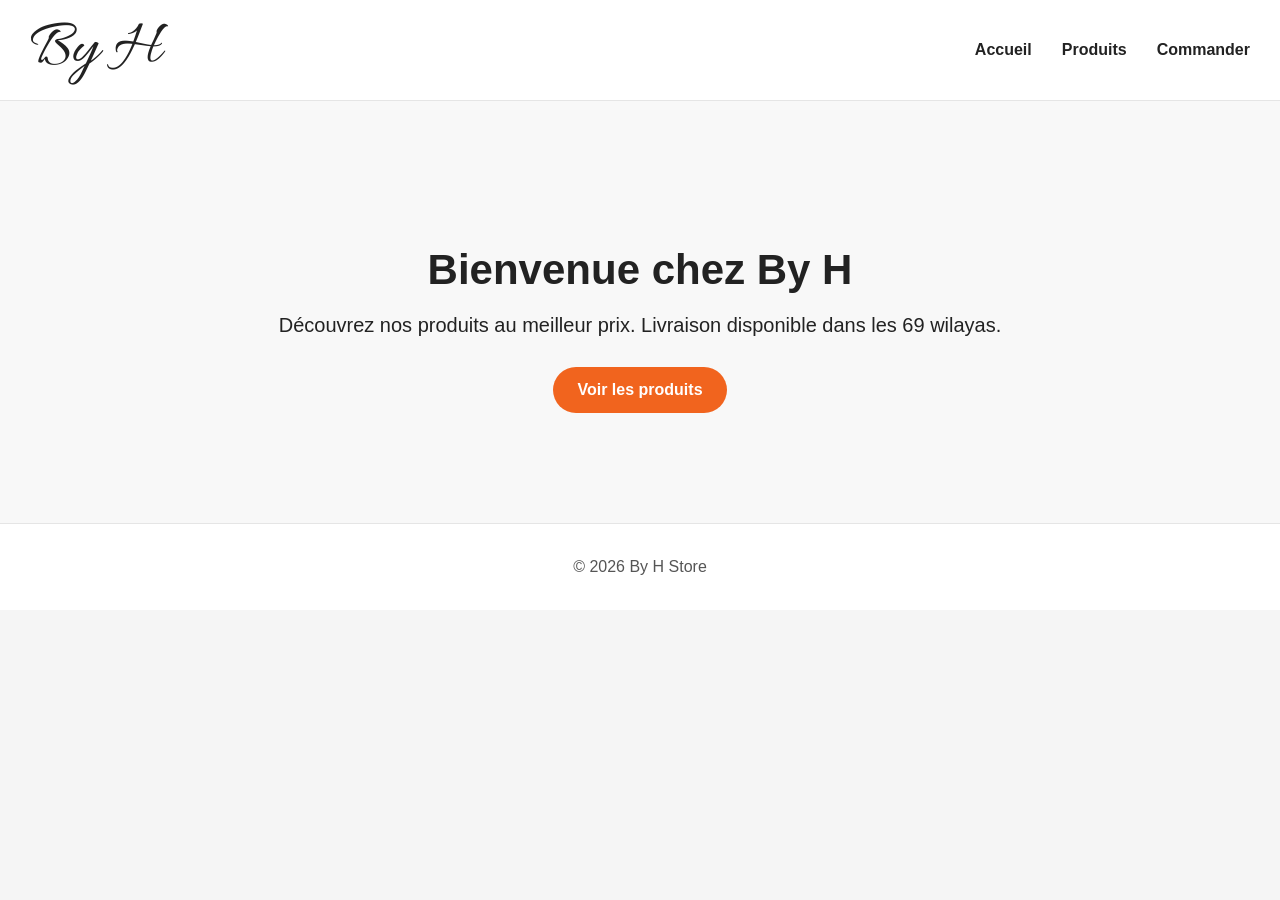
<file: index.html>
<!DOCTYPE html>
<html lang="fr">

<head>
    <meta charset="UTF-8">
    <title>Hayab Store</title>
    <link href="https://fonts.googleapis.com/css2?family=Allura&display=swap" rel="stylesheet">
    <link rel="stylesheet" href="style.css">
</head>

<body>

<header>

    <h1>By H</h1>

    <nav>
        <a href="index.html">Accueil</a>
        <a href="produits.html">Produits</a>
        <a href="commander.html">Commander</a>
    </nav>

</header>

<section class="hero">
    <h2>Bienvenue chez By H</h2>
    <p>Découvrez nos produits au meilleur prix. Livraison disponible dans les 69 wilayas.</p>
    <a href="produits.html" class="btn">Voir les produits</a>
</section>

<footer>

    <p>
        © 2026 By H Store
    </p>

</footer>

</body>

</html>
</file>
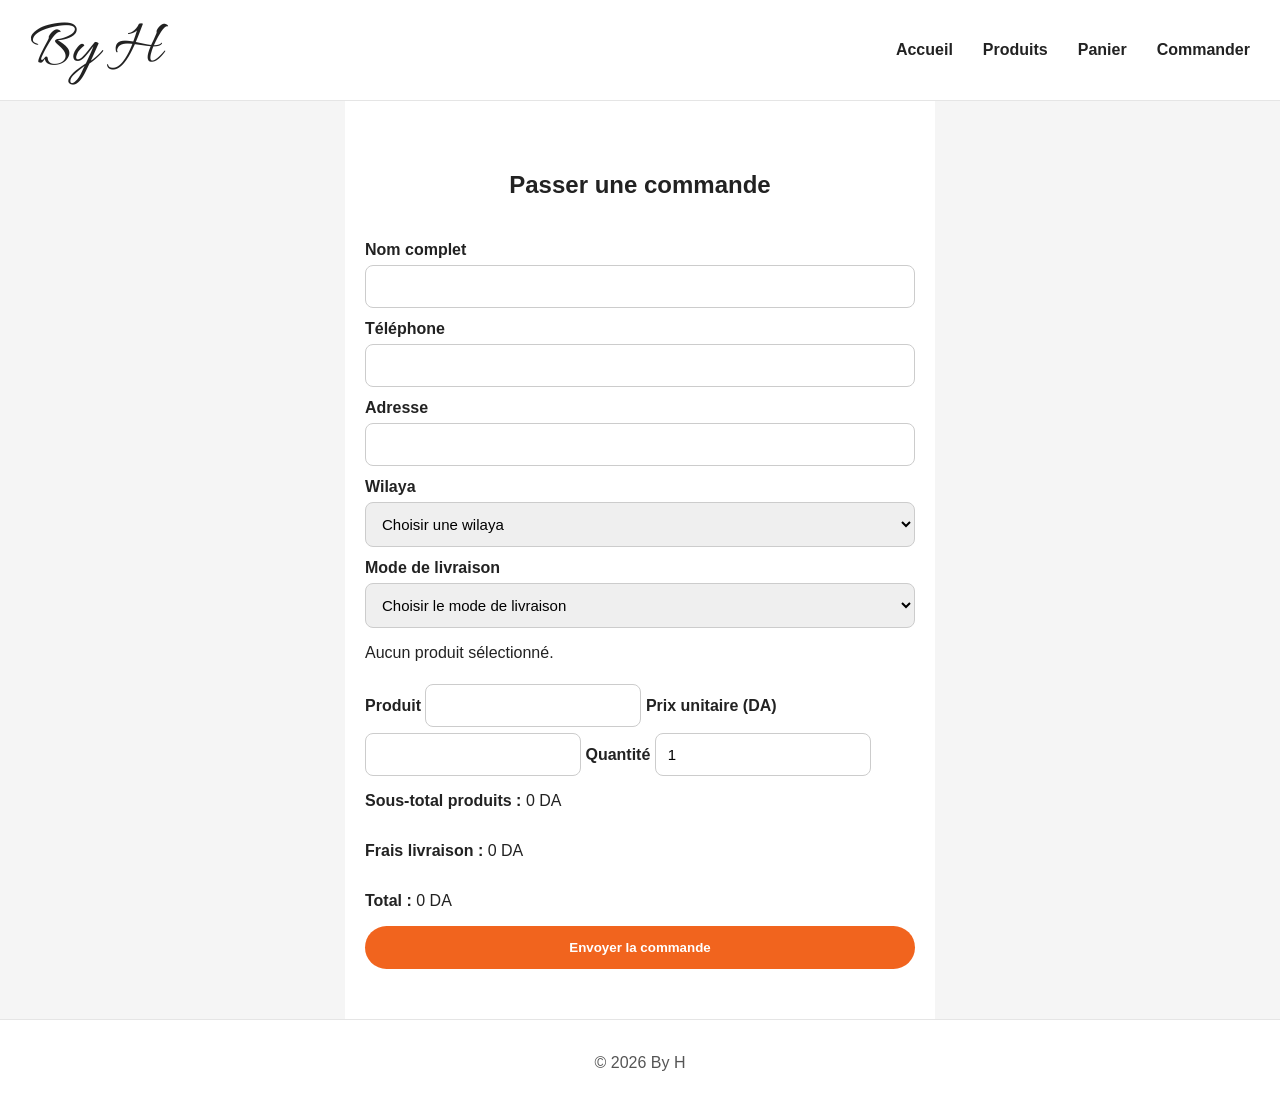
<file: commander.html>
<!DOCTYPE html>
<html lang="fr">
<head>
    <meta charset="UTF-8">
    <meta name="viewport" content="width=device-width, initial-scale=1.0">
    <title>Commander - By H</title>
    <link href="https://fonts.googleapis.com/css2?family=Allura&display=swap" rel="stylesheet">
    <link rel="stylesheet" href="style.css">
</head>
<body>

<header>
    <h1>By H</h1>
    <nav>
        <a href="index.html">Accueil</a>
        <a href="produits.html">Produits</a>
        <a href="panier.html">Panier</a>
        <a href="commander.html">Commander</a>
    </nav>
</header>

<section class="order">
    <h2>Passer une commande</h2>

    <form id="commande-form">
        <label for="nom">Nom complet</label>
        <input type="text" id="nom" required>

        <label for="telephone">Téléphone</label>
        <input type="tel" id="telephone" required>

        <label for="adresse">Adresse</label>
        <input type="text" id="adresse" required>

        <label for="wilaya">Wilaya</label>
        <select id="wilaya" required>
            <option value="">Choisir une wilaya</option>
        </select>

        <label for="livraison">Mode de livraison</label>
        <select id="livraison" required>
            <option value="">Choisir le mode de livraison</option>
            <option value="domicile">À domicile</option>
            <option value="bureau">Bureau</option>
        </select>

        <div id="resume-produits"></div>

        <div id="commande-directe">
            <label for="produit">Produit</label>
            <input type="text" id="produit">

            <label for="prix">Prix unitaire (DA)</label>
            <input type="number" id="prix" min="0">

            <label for="quantite">Quantité</label>
            <input type="number" id="quantite" min="1" value="1">
        </div>

        <p id="sous-total"><strong>Sous-total produits :</strong> 0 DA</p>
        <p id="frais-livraison"><strong>Frais livraison :</strong> 0 DA</p>
        <p id="total-commande"><strong>Total :</strong> 0 DA</p>

        <button type="submit" class="btn">Envoyer la commande</button>
    </form>
</section>

<footer>
    <p>© 2026 By H</p>
</footer>

<script>
const wilayas = [
    { numero: "01", nom: "Adrar", domicile: 1000, bureau: 600 },
    { numero: "02", nom: "Chlef", domicile: 600, bureau: 350 },
    { numero: "03", nom: "Laghouat", domicile: 750, bureau: 500 },
    { numero: "04", nom: "Oum El Bouaghi", domicile: 700, bureau: 400 },
    { numero: "05", nom: "Batna", domicile: 650, bureau: 350 },
    { numero: "06", nom: "Béjaïa", domicile: 550, bureau: 300 },
    { numero: "07", nom: "Biskra", domicile: 800, bureau: 500 },
    { numero: "08", nom: "Béchar", domicile: 1050, bureau: 700 },
    { numero: "09", nom: "Blida", domicile: 250, bureau: 0 },
    { numero: "10", nom: "Bouira", domicile: 600, bureau: 400 },
    { numero: "11", nom: "Tamanrasset", domicile: 1200, bureau: 600 },
    { numero: "12", nom: "Tébessa", domicile: 700, bureau: 450 },
    { numero: "13", nom: "Tlemcen", domicile: 700, bureau: 400 },
    { numero: "14", nom: "Tiaret", domicile: 700, bureau: 400 },
    { numero: "15", nom: "Tizi Ouzou", domicile: 550, bureau: 350 },
    { numero: "16", nom: "Alger", domicile: 250, bureau: 100 },
    { numero: "17", nom: "Djelfa", domicile: 750, bureau: 500 },
    { numero: "18", nom: "Jijel", domicile: 600, bureau: 400 },
    { numero: "19", nom: "Sétif", domicile: 550, bureau: 350 },
    { numero: "20", nom: "Saïda", domicile: 750, bureau: 450 },
    { numero: "21", nom: "Skikda", domicile: 650, bureau: 400 },
    { numero: "22", nom: "Sidi Bel Abbès", domicile: 650, bureau: 400 },
    { numero: "23", nom: "Annaba", domicile: 550, bureau: 350 },
    { numero: "24", nom: "Guelma", domicile: 700, bureau: 400 },
    { numero: "25", nom: "Constantine", domicile: 550, bureau: 350 },
    { numero: "26", nom: "Médéa", domicile: 600, bureau: 400 },
    { numero: "27", nom: "Mostaganem", domicile: 600, bureau: 400 },
    { numero: "28", nom: "M'Sila", domicile: 650, bureau: 400 },
    { numero: "29", nom: "Mascara", domicile: 650, bureau: 400 },
    { numero: "30", nom: "Ouargla", domicile: 800, bureau: 500 },
    { numero: "31", nom: "Oran", domicile: 550, bureau: 300 },
    { numero: "32", nom: "El Bayadh", domicile: 850, bureau: 550 },
    { numero: "33", nom: "Illizi", domicile: 1300, bureau: 900 },
    { numero: "34", nom: "Bordj Bou Arréridj", domicile: 600, bureau: 400 },
    { numero: "35", nom: "Boumerdès", domicile: 500, bureau: 350 },
    { numero: "36", nom: "El Tarf", domicile: 700, bureau: 400 },
    { numero: "37", nom: "Tindouf", domicile: 1300, bureau: 900 },
    { numero: "38", nom: "Tissemsilt", domicile: 700, bureau: 400 },
    { numero: "39", nom: "El Oued", domicile: 800, bureau: 500 },
    { numero: "40", nom: "Khenchela", domicile: 700, bureau: 450 },
    { numero: "41", nom: "Souk Ahras", domicile: 800, bureau: 450 },
    { numero: "42", nom: "Tipaza", domicile: 500, bureau: 350 },
    { numero: "43", nom: "Mila", domicile: 650, bureau: 400 },
    { numero: "44", nom: "Aïn Defla", domicile: 600, bureau: 400 },
    { numero: "45", nom: "Naâma", domicile: 900, bureau: 600 },
    { numero: "46", nom: "Aïn Témouchent", domicile: 600, bureau: 450 },
    { numero: "47", nom: "Ghardaïa", domicile: 850, bureau: 500 },
    { numero: "48", nom: "Relizane", domicile: 600, bureau: 450 },
    { numero: "49", nom: "Timimoun", domicile: 1200, bureau: 700 },
    { numero: "50", nom: "Bordj Badji Mokhtar", domicile: null, bureau: null },
    { numero: "51", nom: "Ouled Djellal", domicile: 800, bureau: 500 },
    { numero: "52", nom: "Béni Abbès", domicile: 1100, bureau: 1100 },
    { numero: "53", nom: "In Salah", domicile: 1200, bureau: 700 },
    { numero: "54", nom: "In Guezzam", domicile: null, bureau: null },
    { numero: "55", nom: "Touggourt", domicile: 850, bureau: 500 },
    { numero: "56", nom: "Djanet", domicile: null, bureau: null },
    { numero: "57", nom: "El M'Ghair", domicile: 900, bureau: 900 },
    { numero: "58", nom: "El Meniaa", domicile: 900, bureau: 600 }
];

const wilayaSelect = document.getElementById("wilaya");
const livraisonSelect = document.getElementById("livraison");
const produitInput = document.getElementById("produit");
const prixInput = document.getElementById("prix");
const quantiteInput = document.getElementById("quantite");
const resumeProduits = document.getElementById("resume-produits");
const blocCommandeDirecte = document.getElementById("commande-directe");

wilayas.forEach(w => {
    const option = document.createElement("option");
    option.value = w.nom;
    option.textContent = `${w.numero} - ${w.nom}`;
    wilayaSelect.appendChild(option);
});

function getPanier() {
    return JSON.parse(localStorage.getItem("panier")) || [];
}

function getCommandeDirecteDepuisURL() {
    const params = new URLSearchParams(window.location.search);
    const produit = params.get("produit");
    const prix = params.get("prix");

    if (produit && prix) {
        return {
            produit: produit,
            prix: Number(prix),
            quantite: 1
        };
    }
    return null;
}

function afficherProduitsCommande() {
    const panier = getPanier();
    const commandeDirecte = getCommandeDirecteDepuisURL();

    resumeProduits.innerHTML = "";

    if (panier.length > 0) {
        let html = "<h3>Produits sélectionnés</h3>";

        panier.forEach(item => {
            const sousTotal = item.prix * item.quantite;
            html += `
                <div class="cart-item">
                    <p><strong>${item.nom}</strong></p>
                    <p>Prix : ${item.prix} DA</p>
                    <p>Quantité : ${item.quantite}</p>
                    <p>Sous-total : ${sousTotal} DA</p>
                </div>
            `;
        });

        resumeProduits.innerHTML = html;
        blocCommandeDirecte.style.display = "none";
    } else if (commandeDirecte) {
        produitInput.value = commandeDirecte.produit;
        prixInput.value = commandeDirecte.prix;
        quantiteInput.value = commandeDirecte.quantite;
        blocCommandeDirecte.style.display = "block";
    } else {
        resumeProduits.innerHTML = "<p>Aucun produit sélectionné.</p>";
        blocCommandeDirecte.style.display = "block";
    }
}

function calculerSousTotalProduits() {
    const panier = getPanier();

    if (panier.length > 0) {
        return panier.reduce((total, item) => total + (item.prix * item.quantite), 0);
    }

    const prix = Number(prixInput.value) || 0;
    const quantite = Number(quantiteInput.value) || 0;
    return prix * quantite;
}

function trouverWilayaSelectionnee() {
    const nomWilaya = wilayaSelect.value;
    return wilayas.find(w => w.nom === nomWilaya);
}

function calculerFraisLivraison() {
    const wilaya = trouverWilayaSelectionnee();
    const mode = livraisonSelect.value;

    if (!wilaya || !mode) {
        return 0;
    }

    const frais = wilaya[mode];

    if (frais === null || frais === undefined) {
        return null;
    }

    return frais;
}

function calculerTotal() {
    const sousTotal = calculerSousTotalProduits();
    const frais = calculerFraisLivraison();

    document.getElementById("sous-total").innerHTML =
        "<strong>Sous-total produits :</strong> " + sousTotal + " DA";

    if (frais === null) {
        document.getElementById("frais-livraison").innerHTML =
            "<strong>Frais livraison :</strong> Livraison non disponible";

        document.getElementById("total-commande").innerHTML =
            "<strong>Total :</strong> Livraison non disponible";
        return;
    }

    document.getElementById("frais-livraison").innerHTML =
        "<strong>Frais livraison :</strong> " + frais + " DA";

    const total = sousTotal + frais;

    document.getElementById("total-commande").innerHTML =
        "<strong>Total :</strong> " + total + " DA";
}

document.getElementById("commande-form").addEventListener("submit", function (e) {
    e.preventDefault();

    const nom = document.getElementById("nom").value.trim();
    const telephone = document.getElementById("telephone").value.trim();
    const adresse = document.getElementById("adresse").value.trim();
    const wilayaNom = wilayaSelect.value;
    const mode = livraisonSelect.value;
    const wilayaObj = trouverWilayaSelectionnee();

    const frais = calculerFraisLivraison();

    if (frais === null) {
        alert("La livraison n'est pas disponible pour cette wilaya.");
        return;
    }

    const panier = getPanier();
    const sousTotal = calculerSousTotalProduits();
    const total = sousTotal + frais;

    let message = "Nouvelle commande By H\n";
    message += "Nom: " + nom + "\n";
    message += "Téléphone: " + telephone + "\n";
    message += "Adresse: " + adresse + "\n";
    message += "Wilaya: " + (wilayaObj ? wilayaObj.numero + " - " + wilayaNom : wilayaNom) + "\n";
    message += "Mode de livraison: " + mode + "\n\n";

    if (panier.length > 0) {
        message += "Produits commandés:\n";
        panier.forEach(item => {
            message += "- " + item.nom + " x" + item.quantite + " = " + (item.prix * item.quantite) + " DA\n";
        });
    } else {
        const produit = produitInput.value.trim();
        const prix = Number(prixInput.value) || 0;
        const quantite = Number(quantiteInput.value) || 0;

        message += "Produit commandé:\n";
        message += "- " + produit + " x" + quantite + " = " + (prix * quantite) + " DA\n";
    }

    message += "\nSous-total produits: " + sousTotal + " DA\n";
    message += "Frais livraison: " + frais + " DA\n";
    message += "Total: " + total + " DA";

    alert(message);
});

wilayaSelect.addEventListener("change", calculerTotal);
livraisonSelect.addEventListener("change", calculerTotal);
prixInput.addEventListener("input", calculerTotal);
quantiteInput.addEventListener("input", calculerTotal);

afficherProduitsCommande();
calculerTotal();
</script>

</body>
</html>
</file>
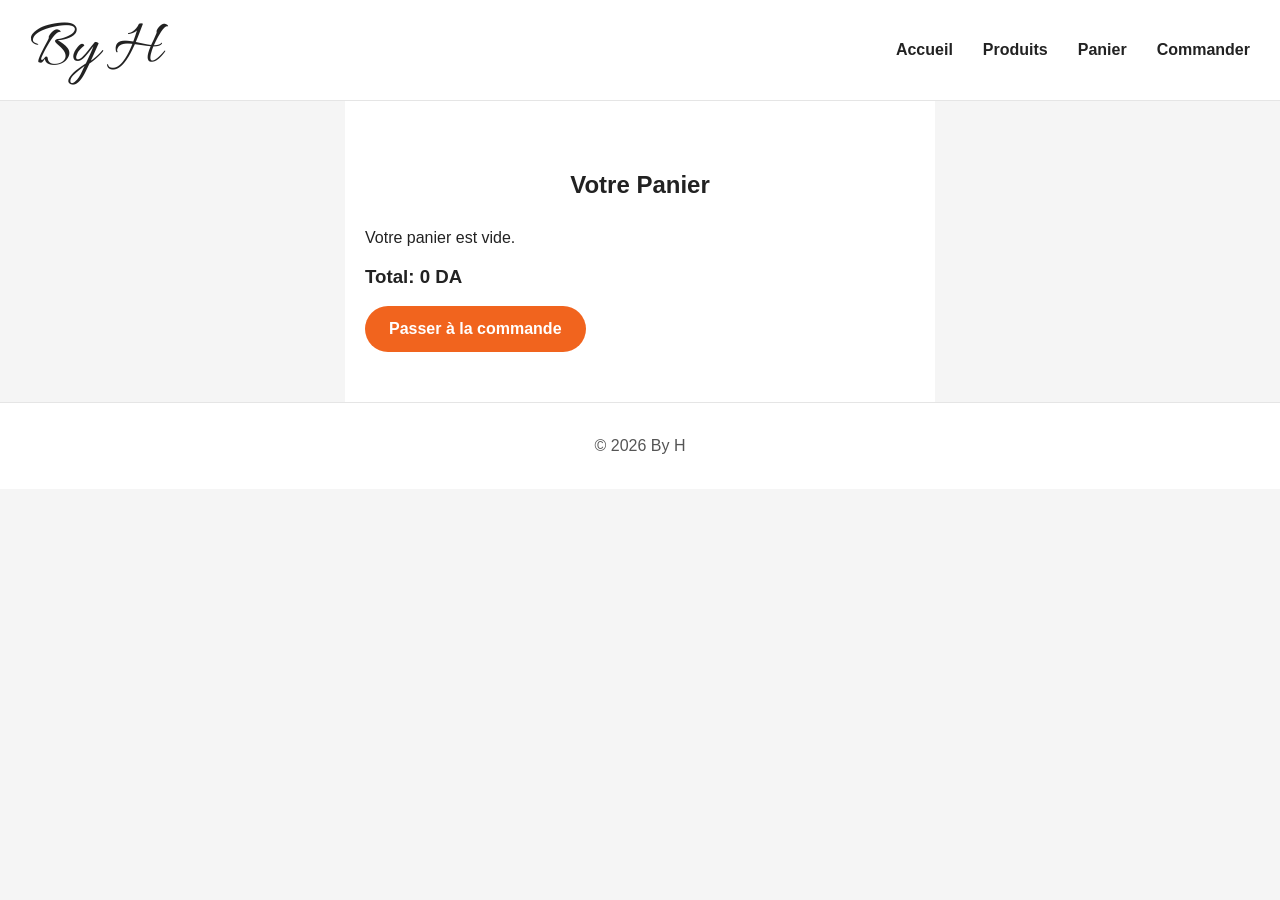
<file: panier.html>
<!DOCTYPE html>
<html lang="fr">
<head>
    <meta charset="UTF-8">
    <title>Panier - By H</title>
    <link href="https://fonts.googleapis.com/css2?family=Allura&display=swap" rel="stylesheet">
    <link rel="stylesheet" href="style.css">
</head>
<body>

<header>
    <h1>By H</h1>
    <nav>
        <a href="index.html">Accueil</a>
        <a href="produits.html">Produits</a>
        <a href="panier.html">Panier</a>
        <a href="commander.html">Commander</a>
    </nav>
</header>

<section class="order">
    <h2>Votre Panier</h2>

    <div id="panier-contenu"></div>
    <h3 id="total-panier">Total: 0 DA</h3>

    <a href="commander.html" class="btn">Passer à la commande</a>
</section>

<footer>
    <p>© 2026 By H</p>
</footer>

<script>
function afficherPanier() {
    const panier = JSON.parse(localStorage.getItem("panier")) || [];
    const conteneur = document.getElementById("panier-contenu");
    const totalElement = document.getElementById("total-panier");

    conteneur.innerHTML = "";

    if (panier.length === 0) {
        conteneur.innerHTML = "<p>Votre panier est vide.</p>";
        totalElement.textContent = "Total: 0 DA";
        return;
    }

    let total = 0;

    panier.forEach((item, index) => {
        const sousTotal = item.prix * item.quantite;
        total += sousTotal;

        conteneur.innerHTML += `
            <div class="cart-item">
                <p><strong>${item.nom}</strong></p>
                <p>Prix: ${item.prix} DA</p>
                <p>Quantité: ${item.quantite}</p>
                <p>Sous-total: ${sousTotal} DA</p>
                <button class="btn remove-btn" onclick="supprimerProduit(${index})">Supprimer</button>
            </div>
        `;
    });

    totalElement.textContent = "Total: " + total + " DA";
}

function supprimerProduit(index) {
    const panier = JSON.parse(localStorage.getItem("panier")) || [];
    panier.splice(index, 1);
    localStorage.setItem("panier", JSON.stringify(panier));
    afficherPanier();
}

afficherPanier();
</script>

</body>
</html>
</file>
<file: style.css>
body {
    font-family: Arial, sans-serif;
    margin: 0;
    background: #f5f5f5;
    color: #222;
}

/* HEADER */

header {
    background: white;
    padding: 18px 30px;
    display: flex;
    justify-content: space-between;
    align-items: center;
    border-bottom: 1px solid #e5e5e5;
}

/* LOGO */

h1 {
    font-family: 'Allura', cursive;
    font-size: 64px;
    font-weight: normal;
    margin: 0;
    color: #222;
    line-height: 1;
}

/* MENU */

nav {
    display: flex;
    align-items: center;
}

nav a {
    color: #222;
    margin-left: 30px;
    text-decoration: none;
    font-weight: bold;
    font-size: 16px;
}

nav a:hover {
    color: #f1641e;
}

/* SECTION ACCUEIL */

.hero {
    text-align: center;
    padding: 110px 20px;
    background: #f8f8f8;
}

.hero h2 {
    font-size: 42px;
    margin-bottom: 20px;
}

.hero p {
    font-size: 20px;
    margin-bottom: 30px;
}

/* BOUTONS */

.btn {
    background: #f1641e;
    color: white;
    padding: 14px 24px;
    text-decoration: none;
    border-radius: 30px;
    font-weight: bold;
    display: inline-block;
    border: none;
    cursor: pointer;
}

.btn:hover {
    background: #d95517;
}

/* PRODUITS */

.products {
    text-align: center;
    padding: 50px 20px;
    background: white;
}

.product-grid {
    display: flex;
    justify-content: center;
    gap: 25px;
    flex-wrap: wrap;
    margin-top: 30px;
}

.product-card {
    background: white;
    padding: 15px;
    width: 220px;
    border-radius: 12px;
    border: 1px solid #ececec;
    transition: 0.2s;
}

.product-card:hover {
    box-shadow: 0 6px 18px rgba(0, 0, 0, 0.08);
}

.product-card img {
    width: 100%;
    border-radius: 10px;
}

/* FORMULAIRE */

.order {
    padding: 50px 20px;
    max-width: 550px;
    margin: auto;
    background: white;
}

.order h2 {
    text-align: center;
    margin-bottom: 30px;
}

form {
    display: flex;
    flex-direction: column;
}

label {
    margin-top: 12px;
    font-weight: bold;
}

input {
    padding: 12px;
    margin-top: 6px;
    border-radius: 8px;
    border: 1px solid #ccc;
    font-size: 15px;
}

/* FOOTER */

footer {
    background: white;
    color: #555;
    text-align: center;
    padding: 18px;
    margin-top: 0;
    border-top: 1px solid #e5e5e5;
}

select {
    padding: 12px;
    margin-top: 6px;
    border-radius: 8px;
    border: 1px solid #ccc;
    font-size: 15px;
}

.product-actions {
    display: flex;
    flex-direction: column;
    gap: 10px;
    margin-top: 15px;
}

.secondary-btn {
    text-align: center;
}

.cart-item {
    background: #fff;
    border: 1px solid #e5e5e5;
    border-radius: 10px;
    padding: 15px;
    margin-bottom: 15px;
}

.remove-btn {
    background: #c0392b;
}

.remove-btn:hover {
    background: #a93226;
}
</file>
